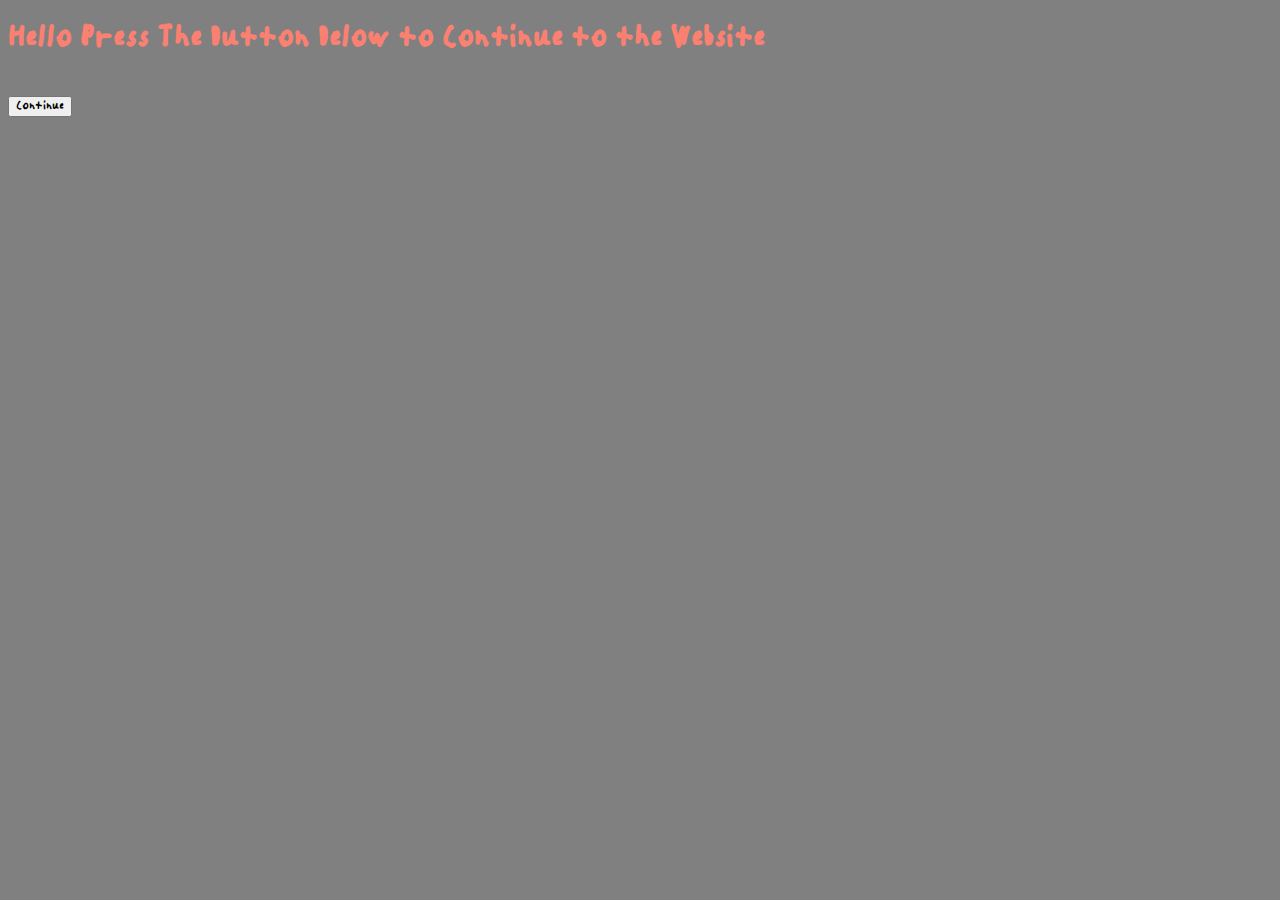
<file: index.html>
<!DOCTYPE html>
<html>
    <head>
        <title>Wyatt's Website</title>
        <link rel="stylesheet" href="style.css">
    </head>
    <body>
        <script src="script.js"></script>
        <h1>Hello Press The Button Below to Continue to the Website</h1>
        <br>
        <button onclick="webrequest()">Continue</button>
    </body>
</html>
</file>
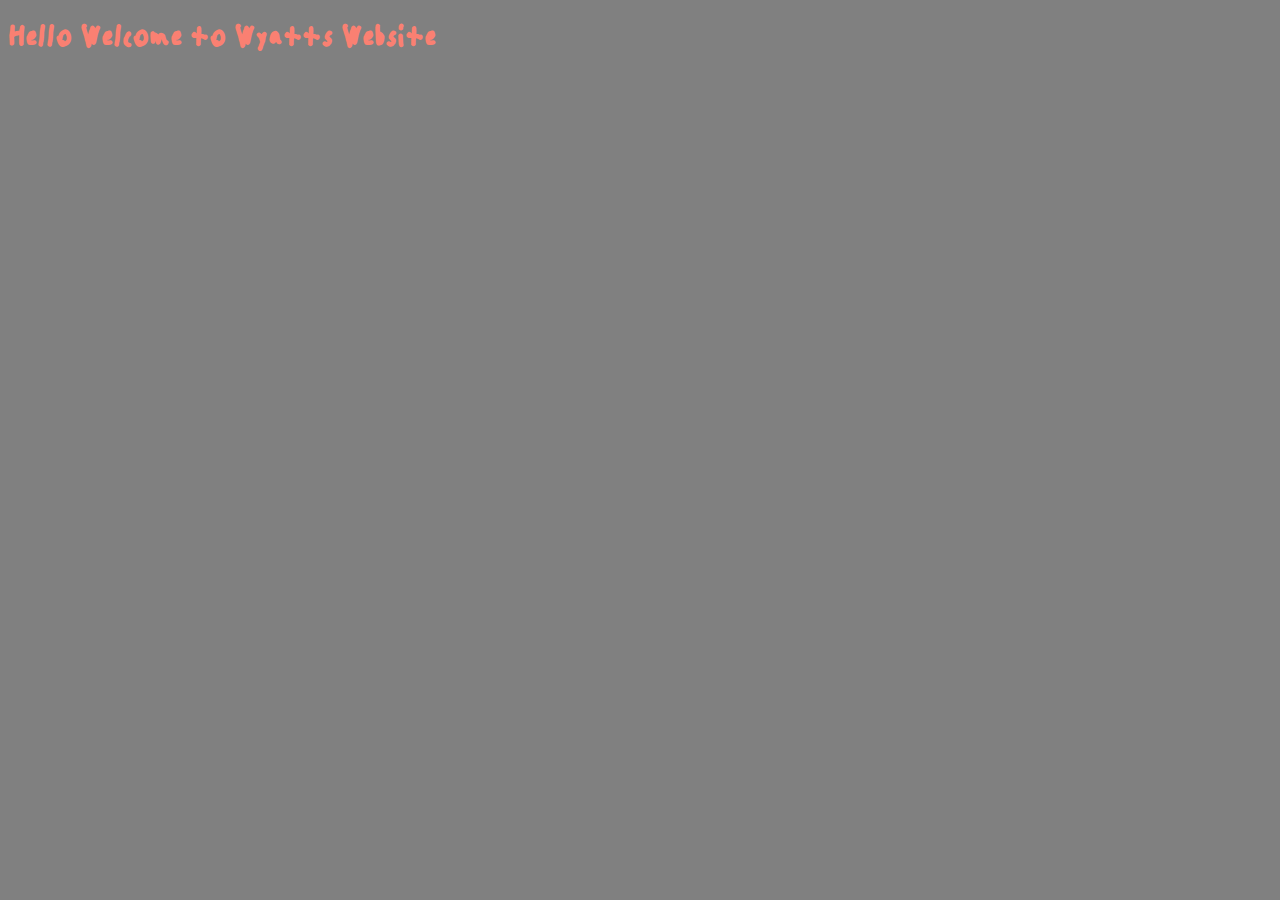
<file: web.html>
<!DOCTYPE html>
<html>
    <head>
        <title>Wyatt's Website</title>
        <link rel="stylesheet" href="style.css">
    </head>
    <body>
        <h1>Hello Welcome to Wyatts Website</h1>
    </body>
</html>
</file>
<file: style.css>
html {height: 100% width: 100%}
@font-face {font-family: okfont; src: url('Okfont-Regular.ttf');} 
  h1 {font-family: okfont}
  h2 {font-family: okfont}
  a {font-family: okfont}
  p {font-family: okfont}
  button {font-family: okfont}
a {color:slateblue}
h1 {color:salmon}
h2 {color:steelblue}
body {background-color:gray}
p {color:white}
.centeraligned {text-align: center;}
</file>
